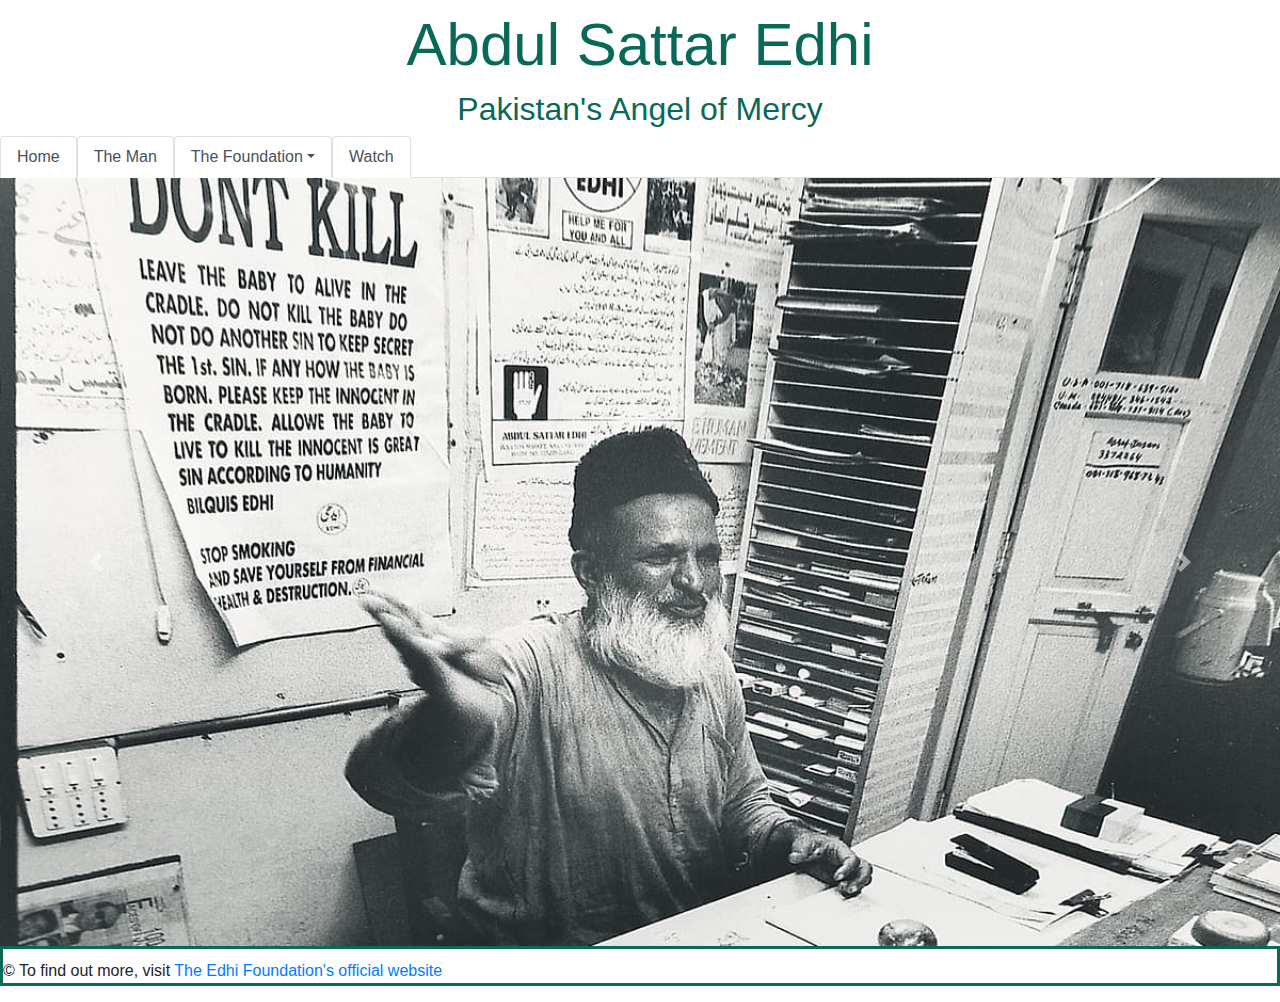
<file: index.html>
<!DOCTYPE html>
<html lang="en">
<head>
    <meta charset="utf-8">
    <meta http-equiv="X-UA-Compatible" content="IE=edge">
    <meta name="viewport" content="width=device-width, initial-scale=1.0">
    <title>Abdul Sattar Edhi - Pakistan's Angel of Mercy</title>
    <link rel="stylesheet" href="stylesheets/sammy-style.css">
    <link rel="stylesheet" href="https://cdn.jsdelivr.net/npm/bootstrap@4.3.1/dist/css/bootstrap.min.css" integrity="sha384-ggOyR0iXCbMQv3Xipma34MD+dH/1fQ784/j6cY/iJTQUOhcWr7x9JvoRxT2MZw1T" crossorigin="anonymous">
    
</head>

<body>
    
    <header> Abdul Sattar Edhi</header>
    <h2>Pakistan's Angel of Mercy</h2>
    
    <ul class="nav nav-tabs">
        <li class="nav-item">
          <a class="nav-link active" href="index.html">Home</a>
        </li>
        <li class="nav-item">
            <a class="nav-link active" href="edhi.html">The Man</a>
          </li>
        <li class="nav-item dropdown">
          <a class="nav-link active dropdown-toggle" data-toggle="dropdown" href="." role="button" aria-haspopup="true" aria-expanded="false"> The Foundation</a>
          <div class="dropdown-menu">
            <a class="dropdown-item" href="health.html">Health</a>
            <a class="dropdown-item" href="edu.html">Education</a>
            <a class="dropdown-item" href="welfare.html">Welfare</a>
            <div class="dropdown-divider"></div>
            <a class="dropdown-item" href="https://edhi.org/donate-us/">Donate</a>
          </div>
        </li>
        <li class="nav-item">
          <a class="nav-link active" href="youtube.html">Watch</a>
        </li>
        
      </ul>


    <div id="carouselExampleControls" class="carousel slide" data-ride="carousel">
        <div class="carousel-inner">
          <div class="carousel-item active">
                          <img src="images/index1.jpg" class=" d-block w-100" alt="A picture of Edhi">
            <div class="carousel-caption d-none d-md-block">
              
              </div>
            
          </div>
          <div class="carousel-item">
            <img src="images/index2.jpg" class="d-block w-100" alt="A picture of Edhi">
          </div>
          <div class="carousel-item">
            <img src="images/index3.jpg" class="d-block w-100" alt="A picture of Edhi">
          </div>
        </div>


        <a class="carousel-control-prev" href="#carouselExampleControls" role="button" data-slide="prev">
          <span class="carousel-control-prev-icon" aria-hidden="true"></span>
          <span class="sr-only">Previous</span>
        </a>
        <a class="carousel-control-next" href="#carouselExampleControls" role="button" data-slide="next">
          <span class="carousel-control-next-icon" aria-hidden="true"></span>
          <span class="sr-only">Next</span>
        </a>
      </div>

<footer>
  <p>&copy; To find out more, visit  
    <a href="https://edhi.org/">The Edhi Foundation's official website</a> 
  </p>
</footer>

      <script src="https://cdn.jsdelivr.net/npm/bootstrap@5.0.2/dist/js/bootstrap.bundle.min.js" integrity="sha384-MrcW6ZMFYlzcLA8Nl+NtUVF0sA7MsXsP1UyJoMp4YLEuNSfAP+JcXn/tWtIaxVXM" crossorigin="anonymous"></script>
      <script src="https://code.jquery.com/jquery-3.3.1.slim.min.js" integrity="sha384-q8i/X+965DzO0rT7abK41JStQIAqVgRVzpbzo5smXKp4YfRvH+8abtTE1Pi6jizo" crossorigin="anonymous"></script>
<script src="https://cdn.jsdelivr.net/npm/popper.js@1.14.7/dist/umd/popper.min.js" integrity="sha384-UO2eT0CpHqdSJQ6hJty5KVphtPhzWj9WO1clHTMGa3JDZwrnQq4sF86dIHNDz0W1" crossorigin="anonymous"></script>
<script src="https://cdn.jsdelivr.net/npm/bootstrap@4.3.1/dist/js/bootstrap.min.js" integrity="sha384-JjSmVgyd0p3pXB1rRibZUAYoIIy6OrQ6VrjIEaFf/nJGzIxFDsf4x0xIM+B07jRM" crossorigin="anonymous"></script>
</body>
</html>
</file>
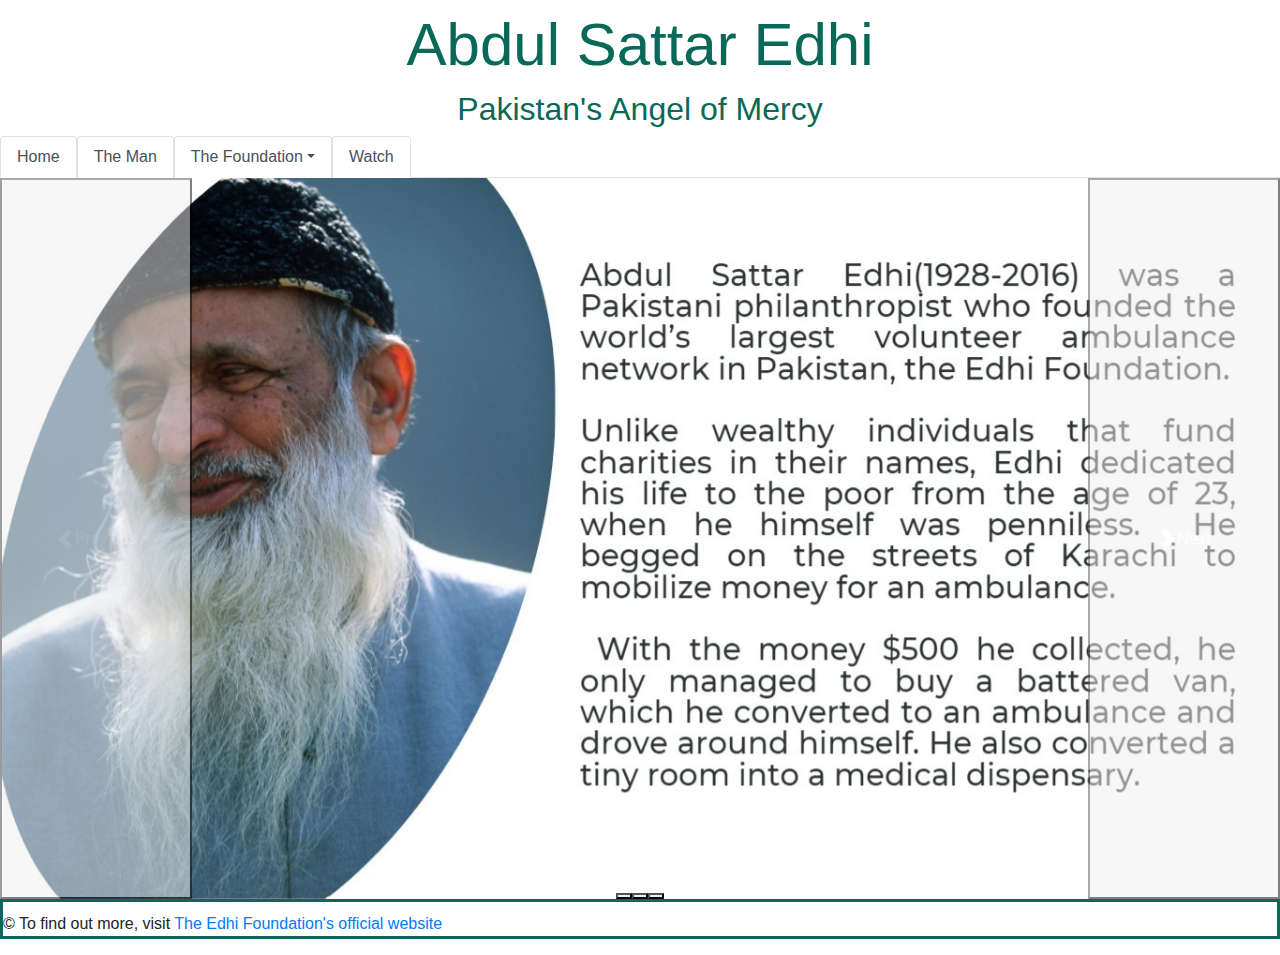
<file: edhi.html>
<!DOCTYPE html>
<html lang="en">
<head>
    <meta charset="UTF-8">
    <meta http-equiv="X-UA-Compatible" content="IE=edge">
    <meta name="viewport" content="width=device-width, initial-scale=1.0">
    <title>Abdul Sattar Edhi - Pakistan's Angel of Mercy</title>
    <link rel="stylesheet" href="stylesheets/sammy-style.css">
    <link rel="stylesheet" href="https://cdn.jsdelivr.net/npm/bootstrap@4.3.1/dist/css/bootstrap.min.css" integrity="sha384-ggOyR0iXCbMQv3Xipma34MD+dH/1fQ784/j6cY/iJTQUOhcWr7x9JvoRxT2MZw1T" crossorigin="anonymous">
    
</head>





<body>
    <header> Abdul Sattar Edhi</header>
    <h2>Pakistan's Angel of Mercy</h2>
    

    <ul class="nav nav-tabs">
        <li class="nav-item">
            <a class="nav-link active" href="index.html">Home</a>
          </li>
          <li class="nav-item">
              <a class="nav-link active" href="edhi.html">The Man</a>
            </li>
        <li class="nav-item dropdown">
          <a class="nav-link active dropdown-toggle" data-toggle="dropdown" href="#" role="button" aria-haspopup="true" aria-expanded="false"> The Foundation</a>
          <div class="dropdown-menu">
            <a class="dropdown-item" href="health.html">Health</a>
            <a class="dropdown-item" href="edu.html">Education</a>
            <a class="dropdown-item" href="welfare.html">Welfare</a>
            <div class="dropdown-divider"></div>
            <a class="dropdown-item" href="https://edhi.org/donate-us/">Donate</a>
          </div>
        </li>
        <li class="nav-item">
          <a class="nav-link active" href="youtube.html">Watch</a>
        </li>
        
      </ul>





    <div id="carouselExampleIndicators" class="carousel slide" data-bs-ride="carousel">
        <div class="carousel-indicators">
          <button type="button" data-bs-target="#carouselExampleIndicators" data-bs-slide-to="0" class="active" aria-current="true" aria-label="Slide 1"></button>
          <button type="button" data-bs-target="#carouselExampleIndicators" data-bs-slide-to="1" aria-label="Slide 2"></button>
          <button type="button" data-bs-target="#carouselExampleIndicators" data-bs-slide-to="2" aria-label="Slide 3"></button>
        </div>
        <div class="carousel-inner">
          <div class="carousel-item active">
            <img src= "images/man1.jpg" class="d-block w-100" alt="...">
          </div>
          <div class="carousel-item">
            <img src="images/man2.jpg" class="d-block w-100" alt="...">
          </div>
          <div class="carousel-item">
            <img src="images/man3.jpg" class="d-block w-100" alt="...">
          </div>
        </div>
        <button class="carousel-control-prev" type="button" data-bs-target="#carouselExampleIndicators" data-bs-slide="prev">
          <span class="carousel-control-prev-icon" aria-hidden="true"></span>
          <span class="visually-hidden">Previous</span>
        </button>
        <button class="carousel-control-next" type="button" data-bs-target="#carouselExampleIndicators" data-bs-slide="next">
          <span class="carousel-control-next-icon" aria-hidden="true"></span>
          <span class="visually-hidden">Next</span>
        </button>
      </div>
        
     
      <footer>
        <p>&copy; To find out more, visit  
          <a href="https://edhi.org/">The Edhi Foundation's official website</a> 
        </p>
      </footer>
      
    
</body>
<script src="https://cdn.jsdelivr.net/npm/bootstrap@5.0.2/dist/js/bootstrap.bundle.min.js" integrity="sha384-MrcW6ZMFYlzcLA8Nl+NtUVF0sA7MsXsP1UyJoMp4YLEuNSfAP+JcXn/tWtIaxVXM" crossorigin="anonymous"></script>
<script src="https://code.jquery.com/jquery-3.3.1.slim.min.js" integrity="sha384-q8i/X+965DzO0rT7abK41JStQIAqVgRVzpbzo5smXKp4YfRvH+8abtTE1Pi6jizo" crossorigin="anonymous"></script>
<script src="https://cdn.jsdelivr.net/npm/popper.js@1.14.7/dist/umd/popper.min.js" integrity="sha384-UO2eT0CpHqdSJQ6hJty5KVphtPhzWj9WO1clHTMGa3JDZwrnQq4sF86dIHNDz0W1" crossorigin="anonymous"></script>
<script src="https://cdn.jsdelivr.net/npm/bootstrap@4.3.1/dist/js/bootstrap.min.js" integrity="sha384-JjSmVgyd0p3pXB1rRibZUAYoIIy6OrQ6VrjIEaFf/nJGzIxFDsf4x0xIM+B07jRM" crossorigin="anonymous"></script>
</body>
</html>
</html>
</file>
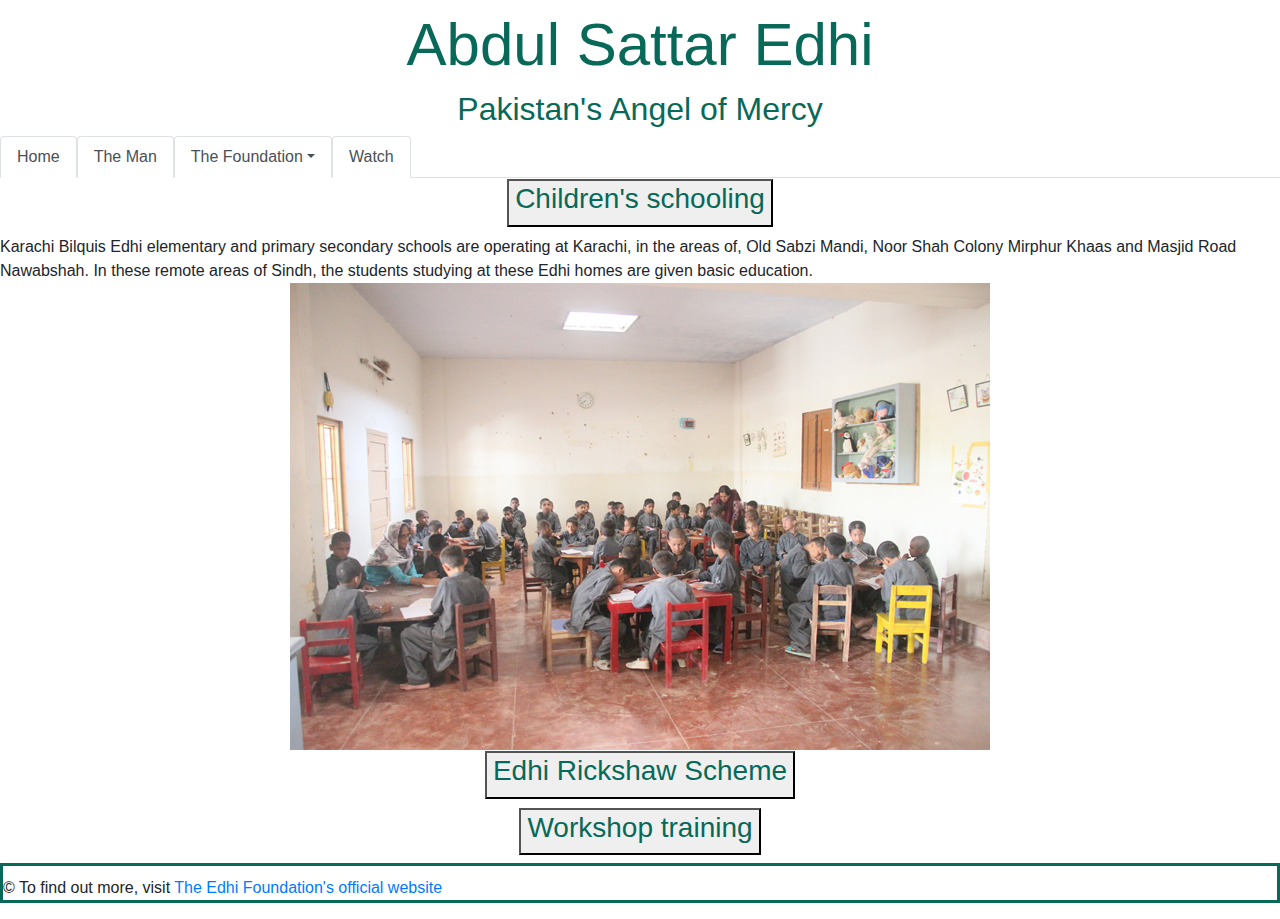
<file: edu.html>
<!DOCTYPE html>
<html lang="en">
<head>
    <meta charset="UTF-8">
    <meta http-equiv="X-UA-Compatible" content="IE=edge">
    <meta name="viewport" content="width=device-width, initial-scale=1.0">
    <title>Abdul Sattar Edhi - Pakistan's Angel of Mercy</title>
    <link rel="stylesheet" href="stylesheets/sammy-style.css">
    <link rel="stylesheet" href="https://cdn.jsdelivr.net/npm/bootstrap@4.3.1/dist/css/bootstrap.min.css" integrity="sha384-ggOyR0iXCbMQv3Xipma34MD+dH/1fQ784/j6cY/iJTQUOhcWr7x9JvoRxT2MZw1T" crossorigin="anonymous">
    <style>
        img {
          display: block;
          margin-left: auto;
          margin-right: auto;
        }
        </style>
</head>


<body>
    <header> Abdul Sattar Edhi</header>
    <h2>Pakistan's Angel of Mercy</h2>
    
    <ul class="nav nav-tabs">
        <li class="nav-item">
          <a class="nav-link active" href="index.html">Home</a>
        </li>
        <li class="nav-item">
            <a class="nav-link active" href="edhi.html">The Man</a>
          </li>
        <li class="nav-item dropdown">
          <a class="nav-link active dropdown-toggle" data-toggle="dropdown" href="." role="button" aria-haspopup="true" aria-expanded="false"> The Foundation</a>
          <div class="dropdown-menu">
            <a class="dropdown-item" href="health.html">Health</a>
            <a class="dropdown-item" href="edu.html">Education</a>
            <a class="dropdown-item" href="welfare.html">Welfare</a>
            <div class="dropdown-divider"></div>
            <a class="dropdown-item" href="https://edhi.org/donate-us/">Donate</a>
          </div>
        </li>
        <li class="nav-item">
          <a class="nav-link active" href="youtube.html">Watch</a>
        </li>
       
      </ul>



      <div class="accordion" id="accordionExample">
        <div class="accordion-item">
          <h2 class="accordion-header" id="headingOne">
            <button class="accordion-button" type="button" data-bs-toggle="collapse" data-bs-target="#collapseOne" aria-expanded="true" aria-controls="collapseOne">
              <h3>Children's schooling</h3>
            </button>
          </h2>
          <div id="collapseOne" class="accordion-collapse collapse show" aria-labelledby="headingOne" data-bs-parent="#accordionExample">
            <div class="accordion-body">
                Karachi Bilquis Edhi elementary and primary secondary schools are operating at Karachi,
                 in the areas of, Old Sabzi Mandi, Noor Shah Colony Mirphur Khaas and Masjid Road Nawabshah. 
                  In these remote areas of Sindh, the students studying at these Edhi homes are given basic education. 
                  <img src="images/school.jpg"  alt="Edhi hospital">
            </div>
          </div>
        </div>
        <div class="accordion-item">
          <h2 class="accordion-header" id="headingTwo">
            <button class="accordion-button collapsed" type="button" data-bs-toggle="collapse" data-bs-target="#collapseTwo" aria-expanded="false" aria-controls="collapseTwo">
              <h3>Edhi Rickshaw Scheme</h3>
            </button>
          </h2>
          <div id="collapseTwo" class="accordion-collapse collapse" aria-labelledby="headingTwo" data-bs-parent="#accordionExample">
            <div class="accordion-body">
                CNG auto rickshaws are provided to the unemployed youth of Pakistan, with a view to reduce the unemployment 
                rate 
                <img src="images/rickshaw.jpg"  alt="Edhi hospital">
            </div>
          </div>
        </div>
        <div class="accordion-item">
          <h2 class="accordion-header" id="headingThree">
            <button class="accordion-button collapsed" type="button" data-bs-toggle="collapse" data-bs-target="#collapseThree" aria-expanded="false" aria-controls="collapseThree">
              <h3>Workshop training</h3>
            </button>
          </h2>
          <div id="collapseThree" class="accordion-collapse collapse" aria-labelledby="headingThree" data-bs-parent="#accordionExample">
            <div class="accordion-body">
               At this workshop, unemployed youth are trained to produce tools that can benefit disabled people in their daily lives.
               <img src="images/workshop.jpg"  alt="Edhi hospital">
            </div>
          </div>
        </div>
      </div>
    
      <footer>
        <p>&copy; To find out more, visit  
          <a href="https://edhi.org/">The Edhi Foundation's official website</a> 
        </p>
      </footer>     
      
      
</body>
<script src="https://cdn.jsdelivr.net/npm/bootstrap@5.0.2/dist/js/bootstrap.bundle.min.js" integrity="sha384-MrcW6ZMFYlzcLA8Nl+NtUVF0sA7MsXsP1UyJoMp4YLEuNSfAP+JcXn/tWtIaxVXM" crossorigin="anonymous"></script>
<script src="https://code.jquery.com/jquery-3.3.1.slim.min.js" integrity="sha384-q8i/X+965DzO0rT7abK41JStQIAqVgRVzpbzo5smXKp4YfRvH+8abtTE1Pi6jizo" crossorigin="anonymous"></script>
<script src="https://cdn.jsdelivr.net/npm/popper.js@1.14.7/dist/umd/popper.min.js" integrity="sha384-UO2eT0CpHqdSJQ6hJty5KVphtPhzWj9WO1clHTMGa3JDZwrnQq4sF86dIHNDz0W1" crossorigin="anonymous"></script>
<script src="https://cdn.jsdelivr.net/npm/bootstrap@4.3.1/dist/js/bootstrap.min.js" integrity="sha384-JjSmVgyd0p3pXB1rRibZUAYoIIy6OrQ6VrjIEaFf/nJGzIxFDsf4x0xIM+B07jRM" crossorigin="anonymous"></script>
</body>
</html>
</html>
</file>
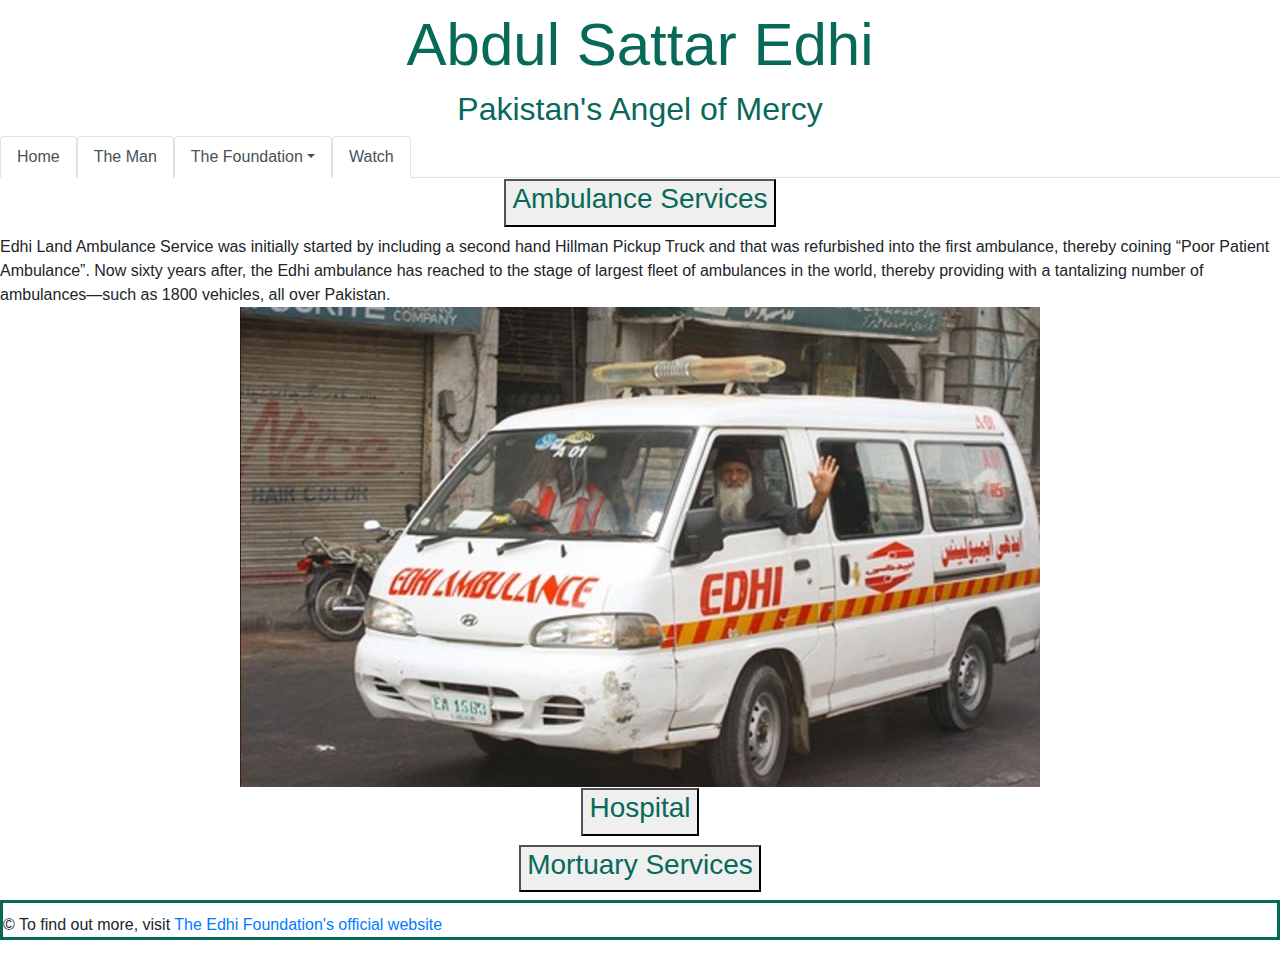
<file: health.html>
<!DOCTYPE html>
<html lang="en">
<head>
    <meta charset="UTF-8">
    <meta http-equiv="X-UA-Compatible" content="IE=edge">
    <meta name="viewport" content="width=device-width, initial-scale=1.0">
    <title>Abdul Sattar Edhi - Pakistan's Angel of Mercy</title>
    <link rel="stylesheet" href="stylesheets/sammy-style.css">
    <link rel="stylesheet" href="https://cdn.jsdelivr.net/npm/bootstrap@4.3.1/dist/css/bootstrap.min.css" integrity="sha384-ggOyR0iXCbMQv3Xipma34MD+dH/1fQ784/j6cY/iJTQUOhcWr7x9JvoRxT2MZw1T" crossorigin="anonymous">
    <style>
        img {
          display: block;
          margin-left: auto;
          margin-right: auto;
        }
        </style>
</head>


<body>
    <header> Abdul Sattar Edhi</header>
    <h2>Pakistan's Angel of Mercy</h2>
    
    <ul class="nav nav-tabs">
        <li class="nav-item">
          <a class="nav-link active" href="index.html">Home</a>
        </li>
        <li class="nav-item">
            <a class="nav-link active" href="edhi.html">The Man</a>
          </li>
        <li class="nav-item dropdown">
          <a class="nav-link active dropdown-toggle" data-toggle="dropdown" href="." role="button" aria-haspopup="true" aria-expanded="false"> The Foundation</a>
          <div class="dropdown-menu">
            <a class="dropdown-item" href="health.html">Health</a>
            <a class="dropdown-item" href="edu.html">Education</a>
            <a class="dropdown-item" href="welfare.html">Welfare</a>
            <div class="dropdown-divider"></div>
            <a class="dropdown-item" href="https://edhi.org/donate-us/">Donate</a>
          </div>
        </li>
        <li class="nav-item">
          <a class="nav-link active" href="youtube.html">Watch</a>
        </li>
        
      </ul>



      <div class="accordion" id="accordionExample">
        <div class="accordion-item">
          <h2 class="accordion-header" id="headingOne">
            <button class="accordion-button" type="button" data-bs-toggle="collapse" data-bs-target="#collapseOne" aria-expanded="true" aria-controls="collapseOne">
              <h3>Ambulance Services</h3>
            </button>
          </h2>
          <div id="collapseOne" class="accordion-collapse collapse show" aria-labelledby="headingOne" data-bs-parent="#accordionExample">
            <div class="accordion-body">
               Edhi Land Ambulance Service was initially started by including a second hand Hillman Pickup Truck 
                and that was refurbished into the first ambulance, thereby coining “Poor Patient Ambulance”. 
                Now sixty years after, the Edhi ambulance has reached to the stage of largest fleet of ambulances 
                in the world, thereby providing with a tantalizing number of ambulances—such as 1800 vehicles, all over Pakistan.
                <img src="images/index3.jpg" alt="Edhi in Ambulance">
             
            </div>
          </div>
        </div>
        <div class="accordion-item">
          <h2 class="accordion-header" id="headingTwo">
            <button class="accordion-button collapsed" type="button" data-bs-toggle="collapse" data-bs-target="#collapseTwo" aria-expanded="false" aria-controls="collapseTwo">
              <h3>Hospital</h3>
            </button>
          </h2>
          <div id="collapseTwo" class="accordion-collapse collapse" aria-labelledby="headingTwo" data-bs-parent="#accordionExample">
            <div class="accordion-body">
             The organization runs several private outpatient hospitals located in Pakistan. Additional medical facilities
              include a diabetic center, a nurse training center, immunization centers, and blood banks, including emergency
               banks during times of natural disasters or tragedies.
               <img src="images/hospital.jpg"  alt="Edhi hospital">
            </div>
          </div>
        </div>
        <div class="accordion-item">
          <h2 class="accordion-header" id="headingThree">
            <button class="accordion-button collapsed" type="button" data-bs-toggle="collapse" data-bs-target="#collapseThree" aria-expanded="false" aria-controls="collapseThree">
             <h3>Mortuary Services</h3> 
            </button>
          </h2>
          <div id="collapseThree" class="accordion-collapse collapse" aria-labelledby="headingThree" data-bs-parent="#accordionExample">
            <div class="accordion-body">
                Edhi Foundation has the largest network for the burial of dead bodes or unclaimed coffins in Pakistan. 
                 Graveyards have been established in various cities of Pakistan—like Karachi, Lahore, and Rawalpindi, including in New York, USA.
                 A record number of 58,261 unclaimed and abandoned dead bodies were buried by Edhi Foundation.
                 <img src="images/morgue.jpg"  alt="morgue">

            </div>
          </div>
        </div>
      </div>
    
      <footer>
        <p>&copy; To find out more, visit  
          <a href="https://edhi.org/">The Edhi Foundation's official website</a> 
        </p>
      </footer>     
      
      
</body>
<script src="https://cdn.jsdelivr.net/npm/bootstrap@5.0.2/dist/js/bootstrap.bundle.min.js" integrity="sha384-MrcW6ZMFYlzcLA8Nl+NtUVF0sA7MsXsP1UyJoMp4YLEuNSfAP+JcXn/tWtIaxVXM" crossorigin="anonymous"></script>
<script src="https://code.jquery.com/jquery-3.3.1.slim.min.js" integrity="sha384-q8i/X+965DzO0rT7abK41JStQIAqVgRVzpbzo5smXKp4YfRvH+8abtTE1Pi6jizo" crossorigin="anonymous"></script>
<script src="https://cdn.jsdelivr.net/npm/popper.js@1.14.7/dist/umd/popper.min.js" integrity="sha384-UO2eT0CpHqdSJQ6hJty5KVphtPhzWj9WO1clHTMGa3JDZwrnQq4sF86dIHNDz0W1" crossorigin="anonymous"></script>
<script src="https://cdn.jsdelivr.net/npm/bootstrap@4.3.1/dist/js/bootstrap.min.js" integrity="sha384-JjSmVgyd0p3pXB1rRibZUAYoIIy6OrQ6VrjIEaFf/nJGzIxFDsf4x0xIM+B07jRM" crossorigin="anonymous"></script>
</body>
</html>
</html>
</file>
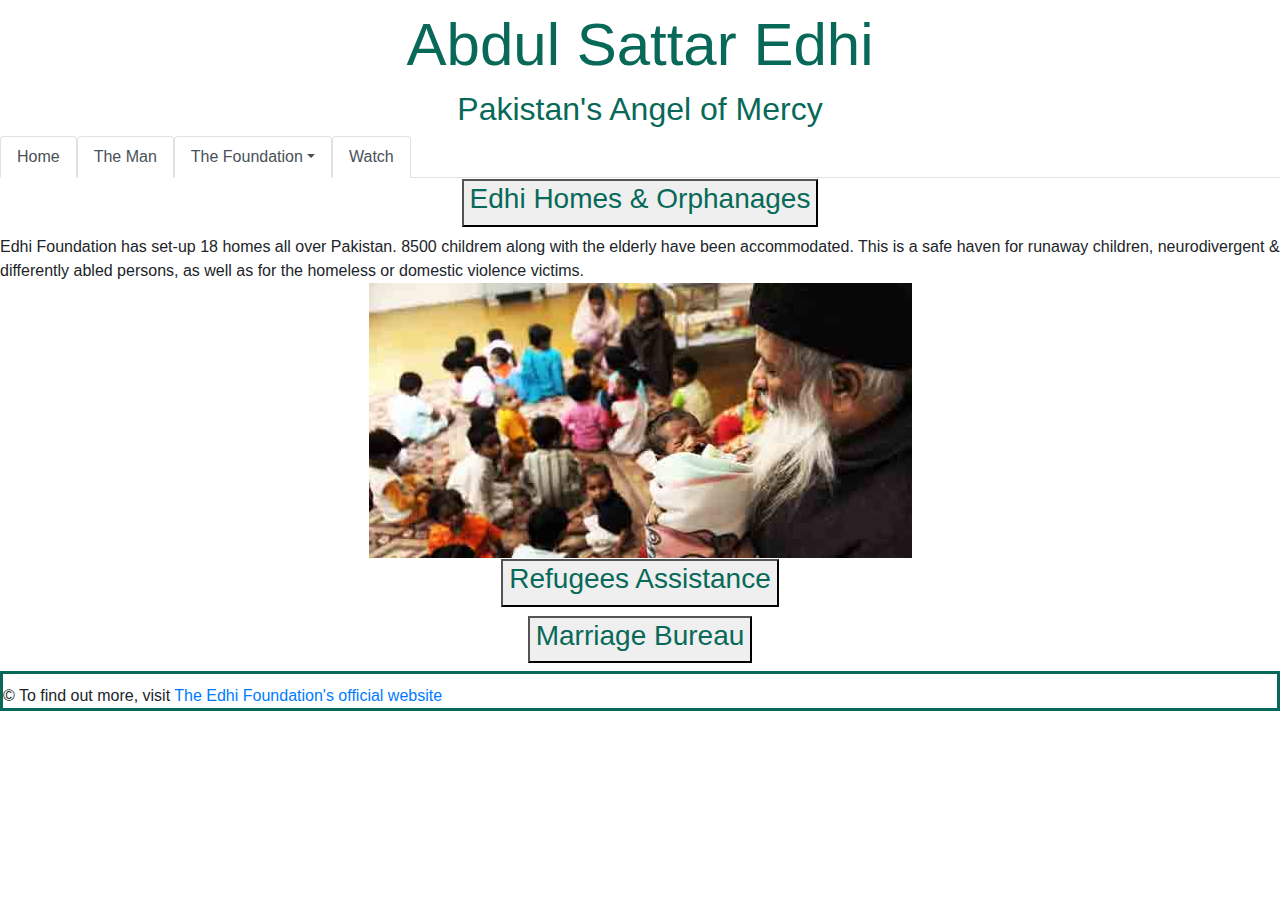
<file: welfare.html>
<!DOCTYPE html>
<html lang="en">
<head>
    <meta charset="UTF-8">
    <meta http-equiv="X-UA-Compatible" content="IE=edge">
    <meta name="viewport" content="width=device-width, initial-scale=1.0">
    <title>Abdul Sattar Edhi - Pakistan's Angel of Mercy</title>
    <link rel="stylesheet" href="stylesheets/sammy-style.css">
    <link rel="stylesheet" href="https://cdn.jsdelivr.net/npm/bootstrap@4.3.1/dist/css/bootstrap.min.css" integrity="sha384-ggOyR0iXCbMQv3Xipma34MD+dH/1fQ784/j6cY/iJTQUOhcWr7x9JvoRxT2MZw1T" crossorigin="anonymous">
    <style>
        img {
          display: block;
          margin-left: auto;
          margin-right: auto;
        }
        </style>
</head>


<body>
    <header> Abdul Sattar Edhi</header>
    <h2>Pakistan's Angel of Mercy</h2>
    
    <ul class="nav nav-tabs">
        <li class="nav-item">
          <a class="nav-link active" href="index.html">Home</a>
        </li>
        <li class="nav-item">
            <a class="nav-link active" href="edhi.html">The Man</a>
          </li>
        <li class="nav-item dropdown">
          <a class="nav-link active dropdown-toggle" data-toggle="dropdown" href="." role="button" aria-haspopup="true" aria-expanded="false"> The Foundation</a>
          <div class="dropdown-menu">
            <a class="dropdown-item" href="health.html">Health</a>
            <a class="dropdown-item" href="edu.html">Education</a>
            <a class="dropdown-item" href="welfare.html">Welfare</a>
            <div class="dropdown-divider"></div>
            <a class="dropdown-item" href="https://edhi.org/donate-us/">Donate</a>
          </div>
        </li>
        <li class="nav-item">
          <a class="nav-link active" href="youtube.html">Watch</a>
        </li>
        
      </ul>



      <div class="accordion" id="accordionExample">
        <div class="accordion-item">
          <h2 class="accordion-header" id="headingOne">
            <button class="accordion-button" type="button" data-bs-toggle="collapse" data-bs-target="#collapseOne" aria-expanded="true" aria-controls="collapseOne">
             <h3> Edhi Homes & Orphanages</h3>
            </button>
          </h2>
          <div id="collapseOne" class="accordion-collapse collapse show" aria-labelledby="headingOne" data-bs-parent="#accordionExample">
            <div class="accordion-body">
                Edhi Foundation has set-up 18 homes all over Pakistan. 8500 childrem along with the elderly 
                 have been accommodated. This is a safe haven for runaway children, neurodivergent & differently abled persons, as well as for 
                 the homeless or domestic violence victims.
                 <img src="images/shelter.jpg"  alt="Edhi shelter">
            </div>
          </div>
        </div>
        <div class="accordion-item">
          <h2 class="accordion-header" id="headingTwo">
            <button class="accordion-button collapsed" type="button" data-bs-toggle="collapse" data-bs-target="#collapseTwo" aria-expanded="false" aria-controls="collapseTwo">
             <h3> Refugees Assistance</h3>
            </button>
          </h2>
          <div id="collapseTwo" class="accordion-collapse collapse" aria-labelledby="headingTwo" data-bs-parent="#accordionExample">
            <div class="accordion-body">
                Edhi Foundation has been providing services to the refugees of different countries forced to take shelter in Pakistan.
                Refugees belonging to the following countries are among the beneficiaries:
            <div>
            <ol>
                <li>Afghanistan</li>
                <li>Bangladesh</li>
                <li><a>Bosnia</a></li>
                <li><a>Burma</a></li>
                <li><a>Iraq</a></li>
                <li><a>Kashmir</a></li>
                <li><a>Nepal</a></li>
                <li><a>Somalia</a></li>
                <li><a>Uganda</a></li>
            </ol>
            </div>
            <img src="images/refugee.jpg"  alt="Edhi aiding refugees">
            </div>
          </div>
        </div>
        <div class="accordion-item">
          <h2 class="accordion-header" id="headingThree">
            <button class="accordion-button collapsed" type="button" data-bs-toggle="collapse" data-bs-target="#collapseThree" aria-expanded="false" aria-controls="collapseThree">
             <h3>Marriage Bureau</h3> 
            </button>
          </h2>
          <div id="collapseThree" class="accordion-collapse collapse" aria-labelledby="headingThree" data-bs-parent="#accordionExample">
            <div class="accordion-body">
               The Edhi Foundation sponsors weddings for economically disadvantaged citizens who otherwise would not have been able to afford a wedding.
               The Foundation also facilitates match-making for youth from disadvantaged backgrounds.
               <img src="images/wedding.jpg"  alt="Edhi Home wedding">
            </div>
          </div>
        </div>
      </div>
    
      <footer>
        <p>&copy; To find out more, visit  
          <a href="https://edhi.org/">The Edhi Foundation's official website</a> 
        </p>
      </footer>
      
      
      
</body>
<script src="https://cdn.jsdelivr.net/npm/bootstrap@5.0.2/dist/js/bootstrap.bundle.min.js" integrity="sha384-MrcW6ZMFYlzcLA8Nl+NtUVF0sA7MsXsP1UyJoMp4YLEuNSfAP+JcXn/tWtIaxVXM" crossorigin="anonymous"></script>
<script src="https://code.jquery.com/jquery-3.3.1.slim.min.js" integrity="sha384-q8i/X+965DzO0rT7abK41JStQIAqVgRVzpbzo5smXKp4YfRvH+8abtTE1Pi6jizo" crossorigin="anonymous"></script>
<script src="https://cdn.jsdelivr.net/npm/popper.js@1.14.7/dist/umd/popper.min.js" integrity="sha384-UO2eT0CpHqdSJQ6hJty5KVphtPhzWj9WO1clHTMGa3JDZwrnQq4sF86dIHNDz0W1" crossorigin="anonymous"></script>
<script src="https://cdn.jsdelivr.net/npm/bootstrap@4.3.1/dist/js/bootstrap.min.js" integrity="sha384-JjSmVgyd0p3pXB1rRibZUAYoIIy6OrQ6VrjIEaFf/nJGzIxFDsf4x0xIM+B07jRM" crossorigin="anonymous"></script>
</body>
</html>
</html>
</file>
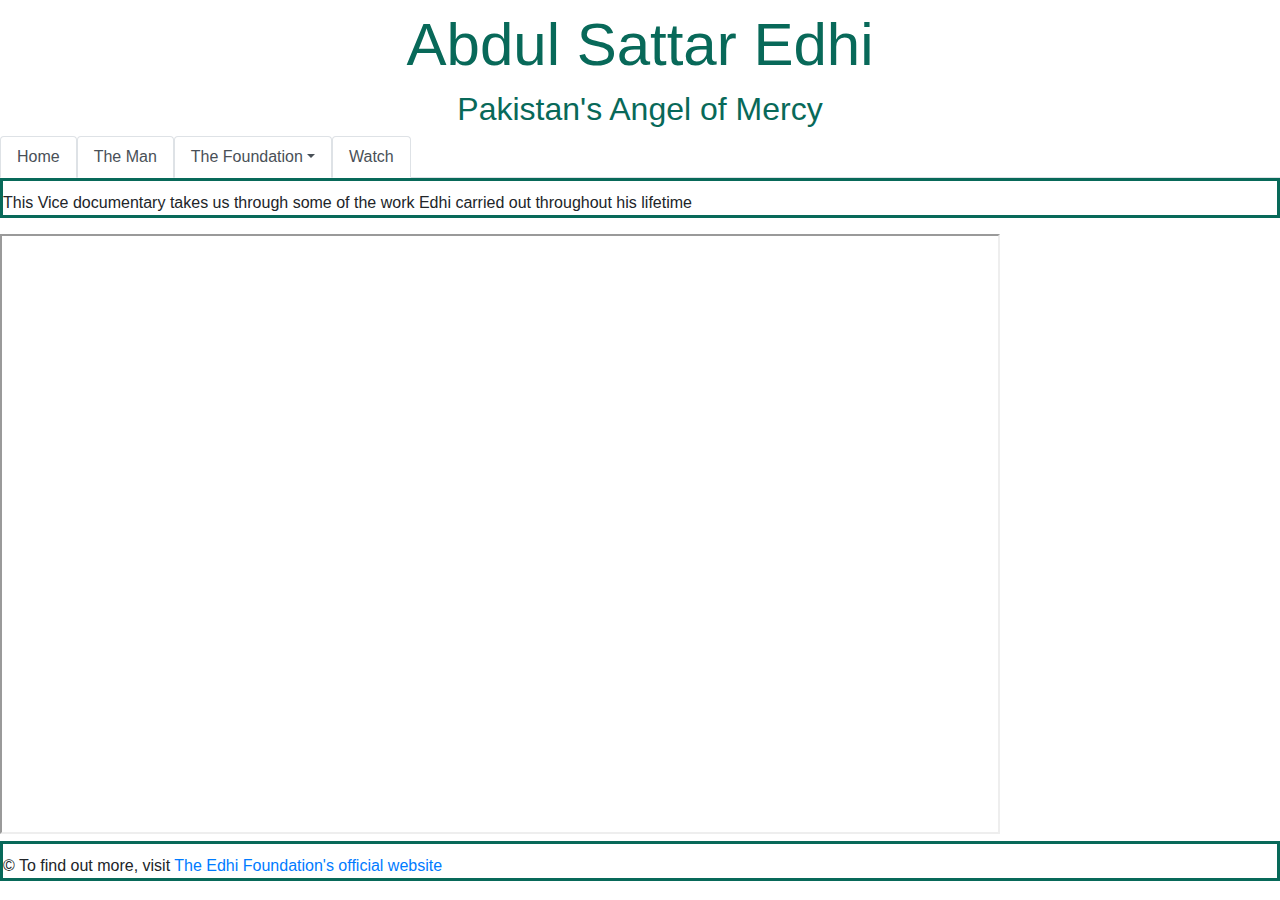
<file: youtube.html>
<!DOCTYPE html>
<html lang="en">
<head>
    <meta charset="UTF-8">
    <meta http-equiv="X-UA-Compatible" content="IE=edge">
    <meta name="viewport" content="width=device-width, initial-scale=1.0">
    <title>Abdul Sattar Edhi - Pakistan's Angel of Mercy</title>
    <link rel="stylesheet" href="stylesheets/sammy-style.css">
    <link rel="stylesheet" href="https://cdn.jsdelivr.net/npm/bootstrap@4.3.1/dist/css/bootstrap.min.css" integrity="sha384-ggOyR0iXCbMQv3Xipma34MD+dH/1fQ784/j6cY/iJTQUOhcWr7x9JvoRxT2MZw1T" crossorigin="anonymous">
    
</head>






<body>
    
    <header> Abdul Sattar Edhi</header>
    <h2>Pakistan's Angel of Mercy</h2>
    
    <ul class="nav nav-tabs">
        <li class="nav-item">
          <a class="nav-link active" href="index.html">Home</a>
        </li>
        <li class="nav-item">
            <a class="nav-link active" href="edhi.html">The Man</a>
          </li>
        <li class="nav-item dropdown">
          <a class="nav-link active dropdown-toggle" data-toggle="dropdown" href="." role="button" aria-haspopup="true" aria-expanded="false"> The Foundation</a>
          <div class="dropdown-menu">
            <a class="dropdown-item" href="health.html">Health</a>
            <a class="dropdown-item" href="edu.html">Education</a>
            <a class="dropdown-item" href="welfare.html">Welfare</a>
            <div class="dropdown-divider"></div>
            <a class="dropdown-item" href="https://edhi.org/donate-us/">Donate</a>
          </div>
        </li>
        <li class="nav-item">
          <a class="nav-link active" href="youtube.html">Watch</a>
        </li>
       
      </ul>


    
        <p>This Vice documentary takes us through some of the work Edhi carried out throughout his lifetime</a></p>
        

        <iframe width="1000" height="600"
src="https://www.youtube.com/embed/XiMv95Z-bow?autoplay=1&mute=1">
</iframe>
    
<footer>
  <p>&copy; To find out more, visit  
    <a href="https://edhi.org/">The Edhi Foundation's official website</a> 
  </p>
</footer>

</body>
<script src="https://cdn.jsdelivr.net/npm/bootstrap@5.0.2/dist/js/bootstrap.bundle.min.js" integrity="sha384-MrcW6ZMFYlzcLA8Nl+NtUVF0sA7MsXsP1UyJoMp4YLEuNSfAP+JcXn/tWtIaxVXM" crossorigin="anonymous"></script>
<script src="https://code.jquery.com/jquery-3.3.1.slim.min.js" integrity="sha384-q8i/X+965DzO0rT7abK41JStQIAqVgRVzpbzo5smXKp4YfRvH+8abtTE1Pi6jizo" crossorigin="anonymous"></script>
<script src="https://cdn.jsdelivr.net/npm/popper.js@1.14.7/dist/umd/popper.min.js" integrity="sha384-UO2eT0CpHqdSJQ6hJty5KVphtPhzWj9WO1clHTMGa3JDZwrnQq4sF86dIHNDz0W1" crossorigin="anonymous"></script>
<script src="https://cdn.jsdelivr.net/npm/bootstrap@4.3.1/dist/js/bootstrap.min.js" integrity="sha384-JjSmVgyd0p3pXB1rRibZUAYoIIy6OrQ6VrjIEaFf/nJGzIxFDsf4x0xIM+B07jRM" crossorigin="anonymous"></script>
</body>
</html>
</html>
</file>
<file: stylesheets/sammy-style.css>
/* Sammy's Stylesheet */
body {background-color: white);}
header{background-color:white); text-align: center; font-size: 60px; color: rgb(8, 105, 89)}
h1{color:white; font-size: larger;}
h2 {color: rgb(8, 105, 89); text-align:center; font-size:60px }
h3 {color: rgb(8, 105, 89); text-align:center; font-size:smaller}
p{;text-align:left; padding-top: 10px; border-style:solid;border-color: rgb(8,105,89)}

video{width: 100%;
    height: auto;}
</file>
